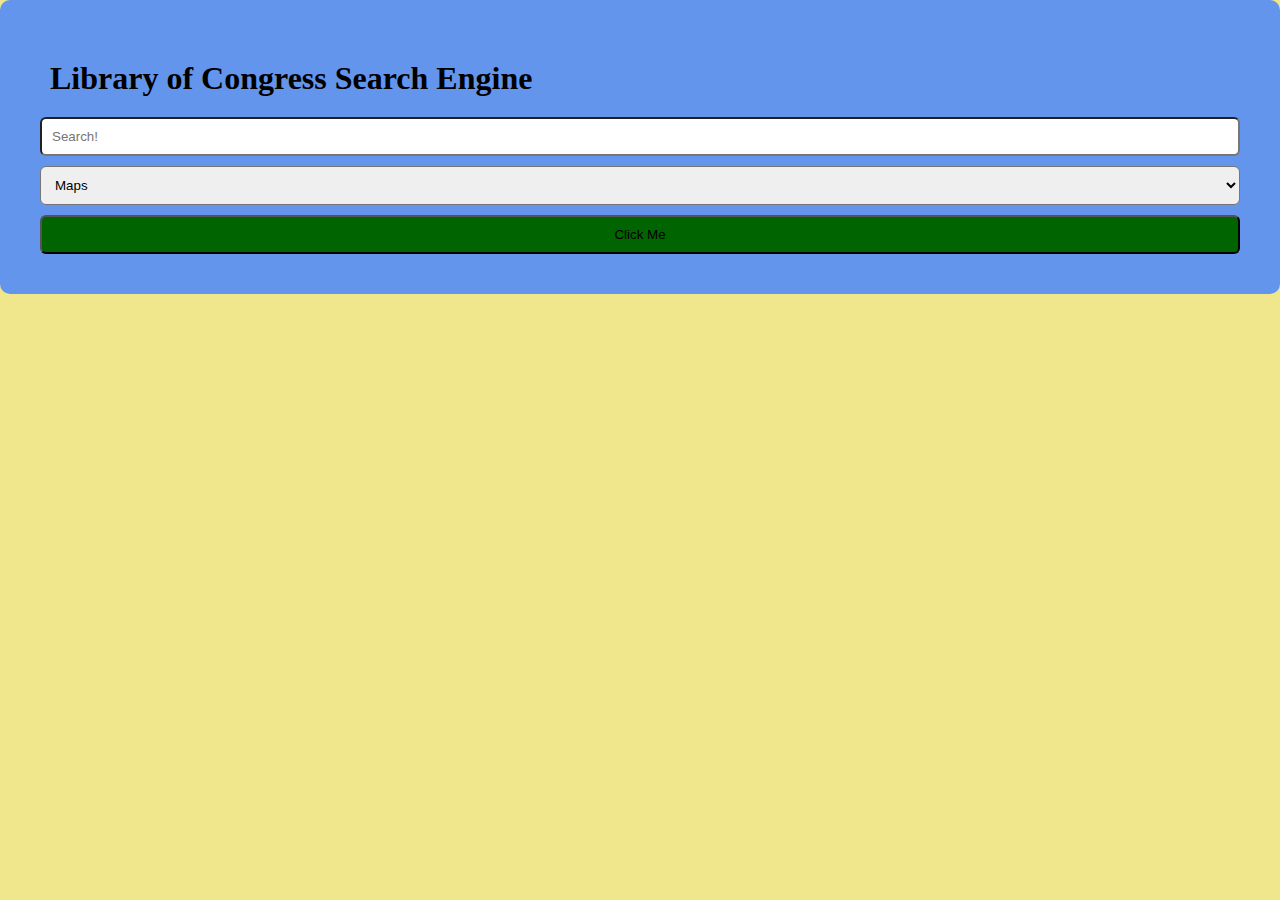
<file: index.html>
<!DOCTYPE html>
<html lang="en">
<head>
    <meta charset="UTF-8">
    <meta http-equiv="X-UA-Compatible" content="IE=edge">
    <meta name="viewport" content="width=device-width, initial-scale=1.0">
    <title>Document</title>
    <link rel="stylesheet" href="./style.css">
</head>
<body>
    <div class="card">
        <h1>Library of Congress Search Engine</h1>
        <input type="text" placeholder="Search!" id="searchInput">
        <select id="formatInput">
            <option value="Maps">Maps</option>
            <option value="Maps">Audio</option>
            <option value="Maps">Photos</option>
            <option value="manuscripts">Manuscripts</option>
            <option value="newspapers">Newspapers</option>
            <option value="film-and-videos">Film and Videos</option>
            <option value="notated-music">Notated Music</option>
            <option value="websites">Websites</option>
        </select>
        <button>Click Me</button>
    </div>
    <script src="index.js"></script>
</body>
</html>
</file>
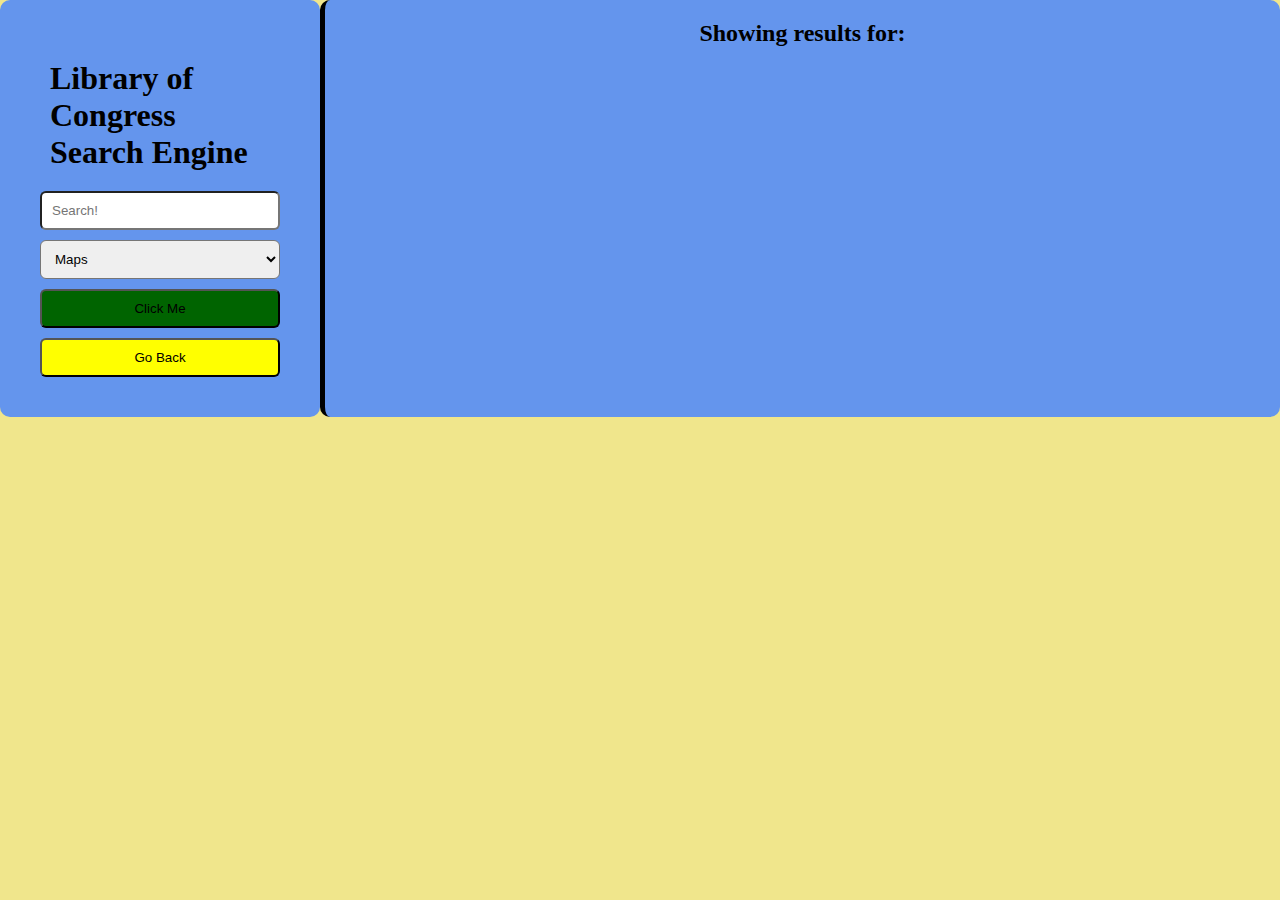
<file: search-results.html>
<!DOCTYPE html>
<html lang="en">
<head>
    <meta charset="UTF-8">
    <meta http-equiv="X-UA-Compatible" content="IE=edge">
    <meta name="viewport" content="width=device-width, initial-scale=1.0">
    <title>Document</title>
    <link rel="stylesheet" href="./style.css">
</head>
<body>
    <div class="card">
        <h1>Library of Congress Search Engine</h1>
        <input type="text" placeholder="Search!" id="searchInput">
        <select id="formatInput">
            <option value="Maps">Maps</option>
            <option value="Maps">Audio</option>
            <option value="Maps">Photos</option>
            <option value="manuscripts">Manuscripts</option>
            <option value="newspapers">Newspapers</option>
            <option value="film-and-videos">Film and Videos</option>
            <option value="notated-music">Notated Music</option>
            <option value="websites">Websites</option>
        </select>
        <button id="search-button">Click Me</button>
        <button id="go-back">Go Back</button>
    </div>
    <div class="card-results">
        <h2>Showing results for: <span id="result-text"></span></h2>
      <div id="result-content"></div>
    </div>
    <script src="search.js"></script>
</body>
</html>
</file>
<file: style.css>
* {
    margin: 0px;
    padding: 0px;
    box-sizing: border-box;
}
body {
    display: flex;
    
    min-height: 100%;
    width: 100vw;
    
    background-color:khaki;
}
.card {
    background-color: cornflowerblue;
    padding: 40px;
    border-radius: 10px;
    flex: 1 1 30%;
    min-height: 100%;
    display: flex;
    flex-direction: column;
    margin: 0px;
}

.card-results{
    border-left: 5px black solid;
    background-color: cornflowerblue;
    border-radius: 10px;
    margin: 0px;
    display: flex;
    flex-direction: column;
    overflow: auto;
    flex: 0 0 75%;
    max-width: 75%;
}

.card *  {
padding: 10px;
margin-top: 10px;
border-radius: 6px;
}

button {
    background-color: darkgreen;
}

#go-back {
    background-color:yellow;
}

.result-card {
    border: 2px dashed grey;
    background-color: wheat;
    padding: 30px;
    margin: 30px;

}

h2 {
    text-align: center;
    padding: 20px;
}
</file>
